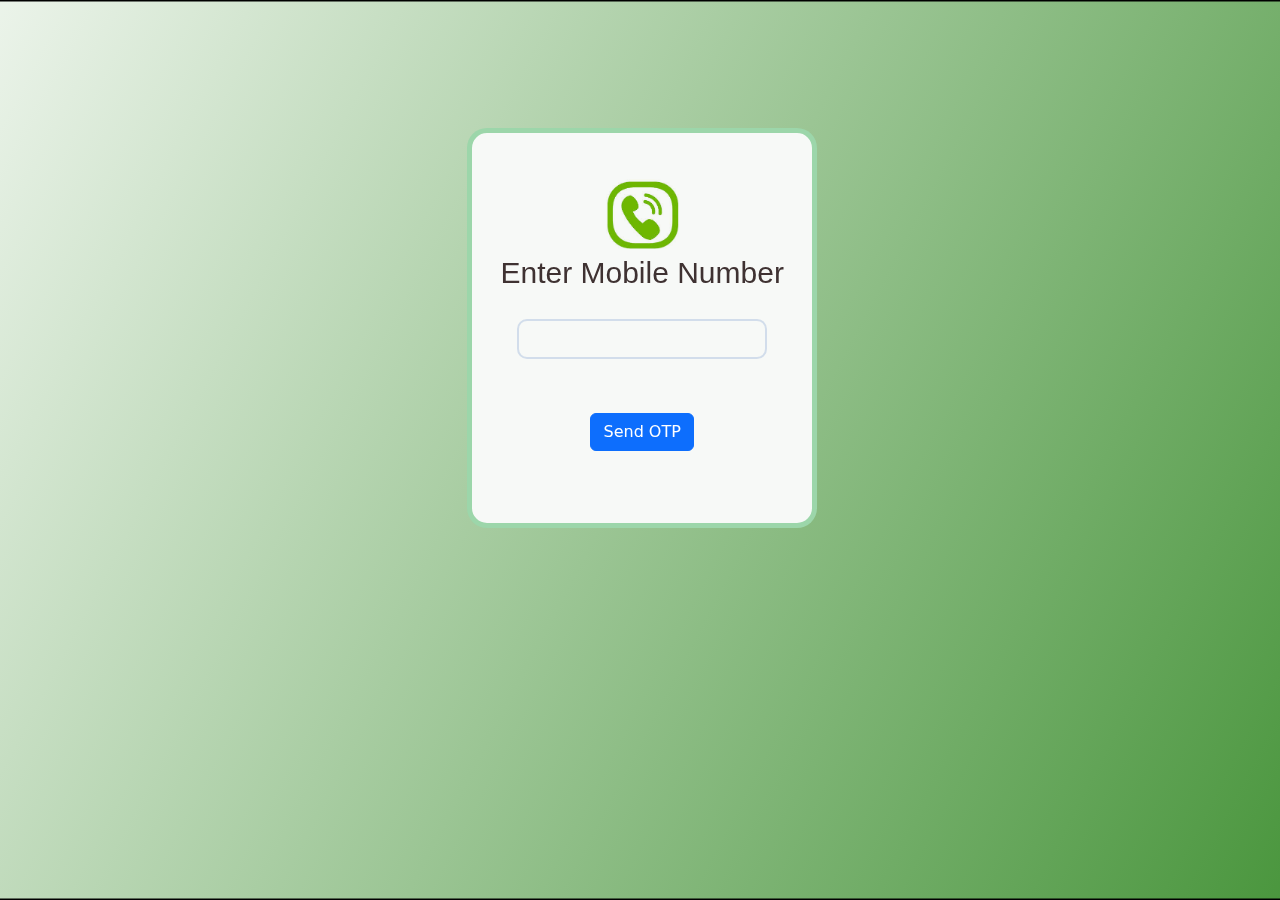
<file: index.html>
<!DOCTYPE html>
<html lang="en">
<head>
    <meta charset="UTF-8">
    <meta name="viewport" content="width=device-width, initial-scale=1.0">
    <link rel="stylesheet" href="style.css">
    <link href="https://cdn.jsdelivr.net/npm/bootstrap@5.3.3/dist/css/bootstrap.min.css" rel="stylesheet" integrity="sha384-QWTKZyjpPEjISv5WaRU9OFeRpok6YctnYmDr5pNlyT2bRjXh0JMhjY6hW+ALEwIH" crossorigin="anonymous">
		<script src="https://cdn.jsdelivr.net/npm/bootstrap@5.3.3/dist/js/bootstrap.bundle.min.js" integrity="sha384-YvpcrYf0tY3lHB60NNkmXc5s9fDVZLESaAA55NDzOxhy9GkcIdslK1eN7N6jIeHz" crossorigin="anonymous"></script>
    <title>Document</title>
</head>
<body>
  <section class="section_one">
    <div class="cuntainer">

        <div class="mobile_box">
            <div class="image2">
                <img src="image/image3.jpeg">
            </div>
            <h1 class="head">Enter Mobile Number</h1>
            <div>
                <input type="tel" id="input_phone" name="phone" maxlength="10">
            </div>
             <div class="button2">
               <button type="button" class="btn btn-primary" id="liveToastBtn"  id="btn_two" onclick="myfunction()">Send OTP</button>
            </div> 
            
            <div class="toast-container position-fixed bottom-0 end-0  p-3" id="full">
                <div id="liveToast" class="toast" role="alert" aria-live="assertive" aria-atomic="true">
                  <div class="toast-header">
                    
                    <strong class="me-auto">Mobile OTP</strong>
                    <small>1 sec ago</small>
                    <button type="button" class="btn-close" data-bs-dismiss="toast" aria-label="Close" ></button>
                  </div>
                  <div class="toast-body">
                    <p id="para"></p>
                  </div>
                 
                </div>
              </div>
              <p id="mess"></p>
              <!-- <button id="btn_two" onclick="myfunction()">Send OTP</button> -->
        </div>
</section>

        
    <script src="main.js"></script>
</body>
</html>
</file>
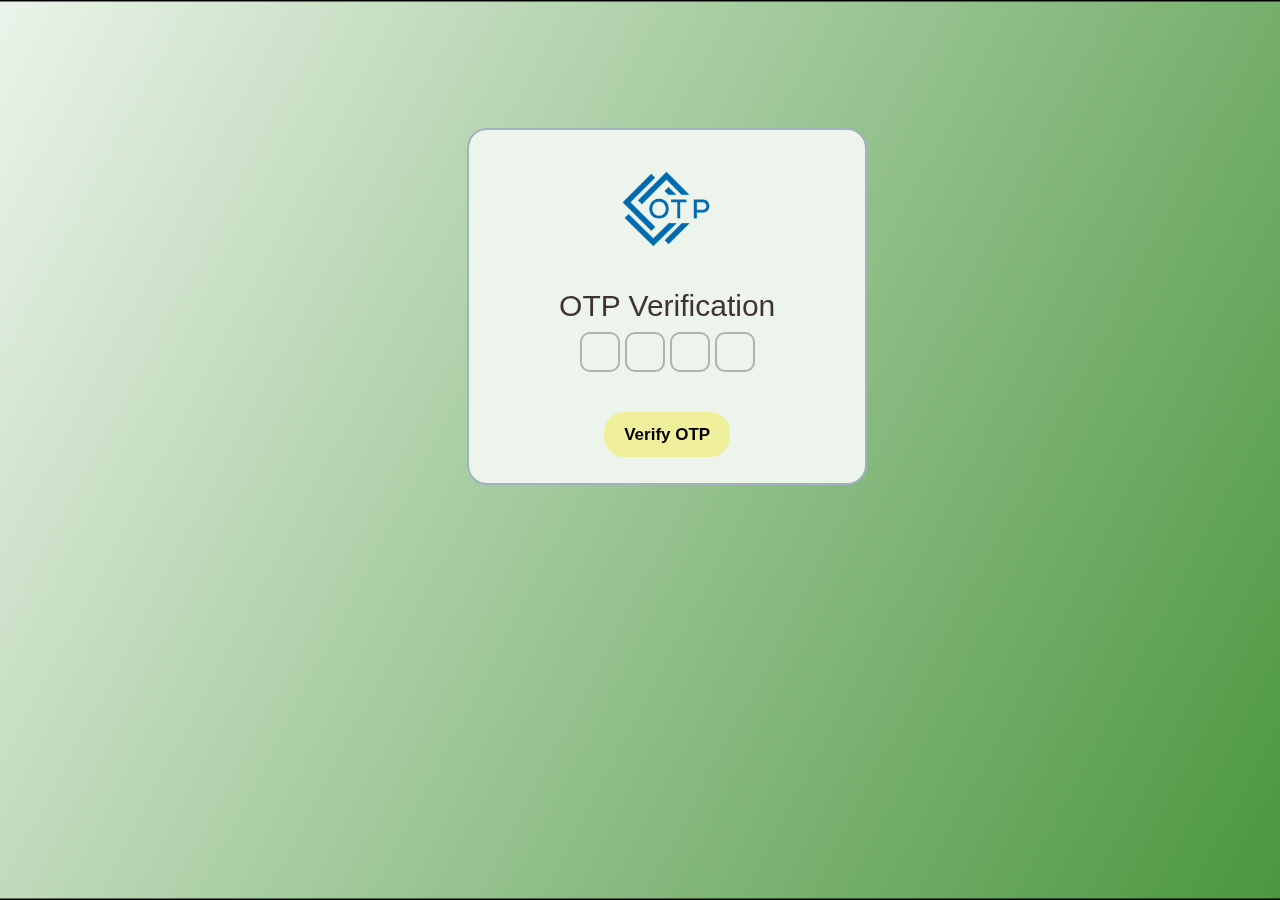
<file: login.html>
<!DOCTYPE html>
<html lang="en">
<head>
    <meta charset="UTF-8">
    <meta name="viewport" content="width=device-width, initial-scale=1.0">
    <link rel="stylesheet" href="style.css">
    <link rel="stylesheet" href="style.css">
    <link href="https://cdn.jsdelivr.net/npm/bootstrap@5.3.3/dist/css/bootstrap.min.css" rel="stylesheet" integrity="sha384-QWTKZyjpPEjISv5WaRU9OFeRpok6YctnYmDr5pNlyT2bRjXh0JMhjY6hW+ALEwIH" crossorigin="anonymous">
	<script src="https://cdn.jsdelivr.net/npm/bootstrap@5.3.3/dist/js/bootstrap.bundle.min.js" integrity="sha384-YvpcrYf0tY3lHB60NNkmXc5s9fDVZLESaAA55NDzOxhy9GkcIdslK1eN7N6jIeHz" crossorigin="anonymous"></script>
    <title>Document</title>
    <style></style>
</head>
<body>
    <section class="section_two">
        <div class="cuntainer">
            <div class="full_box">
                <div class="image">
                    <img src="image/image1.jpg">
                </div>
                <h1>OTP Verification</h1>
                <div>
                    <input type="text" maxlength="1" id="otp1" class="input" oninput="moveToNext(this, 'otp2')" onkeydown="moveToPrev(event, 'otp1')">
                    <input type="text" maxlength="1" id="otp2" class="input" oninput="moveToNext(this, 'otp3')" onkeydown="moveToPrev(event, 'otp1')">
                    <input type="text" maxlength="1" id="otp3" class="input" oninput="moveToNext(this, 'otp4')"onkeydown="moveToPrev(event, 'otp2')">
                    <input type="text" maxlength="1" id="otp4" class="input" onkeydown="moveToPrev(event, 'otp3')">
                </div>
                <div class="button">
                    <button id="btn" onclick="mybutton()">Verify OTP</button>
                </div>
                <p id="para_two"></p>
            </div>
            
            </div>
        </div>
        
    </section>
    
    <script src="main.js"></script>
</body>
</html>
</file>
<file: style.css>
*{
    padding: 0px;
    margin: 0px;
    box-sizing: border-box;
}
.cuntainer{
    width: 90%;
    margin: auto;
}
.full_box{
    width: 400px;
    color: rgb(63, 50, 50);
    display: flex;
    flex-direction: column;
     justify-content: center;
    align-items: center;
    text-align: center;
    border-radius: 20px;
    border: 2px solid #2f4c7b64;
    margin-left:35%;
    background-color: rgb(236, 244, 236);

}

.mobile_box h1{
    font-family:sans-serif;
    font-size:30px;
}
.full_box h1{
    font-family:sans-serif;
    font-size:30px;
}
.head{
    font-size: 20px;
}

input{
    width:40px;
    height: 40px;
    font-size: 25px;
    outline: none;
    border: 2px solid #4c505564;
    border-radius:10px;
    text-align: center;
    margin: 30px 0;
    color: #31353b;
    background: transparent;
}
.image img{
    width: 100%;
   
}
.image{
    width:40%;
    mix-blend-mode: multiply;
}
.full_box .button{
    margin-top:10%;
}
.full_box #btn{
    font-size: 17px;
    border: none;
    padding: 10px 20px;
    background-color:rgb(239, 239, 156);
    color: black;
    font-weight: 600;
    border-radius: 20px;
    font-family:sans-serif;
}
#btn:hover{
    background-color: rgb(245, 245, 59);
}
input:focus{
outline:2px solid lightgreen;	
border: none;
}
.image2{
width:25%;
mix-blend-mode: multiply;
}
.image2 img{
    width: 100%;   
}
#mess{
margin-top: 20px;
}


.mobile_box{
width: 350px;
height: 400px;
color: rgb(63, 50, 50);
display: flex;
flex-direction: column;
justify-content: center;
align-items: center;
text-align: center;
border-radius: 20px;
border: 5px solid #0fa13464;
margin-left:35%;
background-color: rgb(247, 249, 247);
}
#input_phone{
width:250px;
height: 40px;
font-size: 25px;
outline: none;
border: 2px solid #99b2da64;
border-radius:10px;
margin: 20px 0;
color: #424445;
background: transparent;
}
.button2{
margin-top: 10%;
}
#btn_two{
font-size: 17px;
    border: none;
    padding: 10px 20px;
    background-color:rgb(155, 252, 155);
    color: black;
    font-weight: 600;
    border-radius: 20px;
    font-family:sans-serif;
    
}
#btn_two:hover{
    background-color: rgb(93, 247, 93);
}
#para_two{
    margin-top: 10px;
}

/* #input_phone:focus {
outline:2px solid lightgreen;	
border: none;
} */
 .section_one{
    background-image: url(image/image5.svg);
    width: 100%;
    height: 100vh;
    padding-top: 10%;
    background-repeat: no-repeat;
    background-size: cover; 
    background-position: center;
 }
 .section_two{
    background-image: url(image/image5.svg);
    width: 100%;
    height: 100vh;
    padding-top: 10%;
    background-repeat: no-repeat;
    background-size: cover; 
    background-position: center;
 }

 @media(max-width:600px){
    .mobile_box{
        width: 250px;
        height: 255px;
        color: rgb(63, 50, 50);
        display: flex;
        flex-direction: column;
        justify-content: center;
        align-items: center;
        text-align: center;
        border-radius: 20px;
        border: 5px solid #0fa13464;
        margin-left:7%;
        background-color: rgb(247, 249, 247);
        position: fixed;
 }
 #input_phone{
    width:200px;
    height:30px;
    font-size:17px;
    outline: none;
    border: 2px solid #99b2da64;
    border-radius:10px;
    margin: 20px 0;
    color: #424445;
    background: transparent;
    }
    .mobile_box h1{
        font-family:sans-serif;
        font-size:20px;
        padding-top: 5px;
    }
    .image2{
        width:20%;
        mix-blend-mode: multiply; 
     }
     .image2 img{
        width: 100%;   
        padding-top:30px;
        }
    .button2{
        margin-top: 5%;
        }
     #mess{
        margin-top:5px;
        padding-bottom: 20px;
         }

    .section_one{
        background-image: url(image/image5.svg);
        width: 100%;
        height: 100vh;
         padding-top: 10%;
        background-repeat: no-repeat;
         background-size: cover; 
        background-position: center;
         }

        .toast-container{
         position: fixed;
         bottom:0;
        top:0;
         }

         .full_box{
            width:260px;
            height: 260px;
            color: rgb(63, 50, 50);
            display: flex;
            flex-direction: column;
             justify-content: center;
            align-items: center;
            text-align: center;
            border-radius: 20px;
            border: 2px solid #2f4c7b64;
            margin-left:5%;
            background-color: rgb(236, 244, 236);
        
        }
        .image img{
            width: 100%;
           
        }
        .image{
            width:40%;
            mix-blend-mode: multiply;
        }
        .full_box h1{
            font-family:sans-serif;
            font-size:25px;
        }
        .head{
            font-size: 15px;
        }
        input{
            width:35px;
            height: 35px;
            font-size: 20px;
            outline: none;
            border: 2px solid #4c505564;
            border-radius:10px;
            text-align: center;
            margin: 30px 0;
            color: #31353b;
            background: transparent;
        }
        .full_box .button{
            margin-top:8%;
        }
        .full_box #btn{
            font-size: 15px;
            border: none;
            padding: 8px 15px;
            background-color:rgb(239, 239, 156);
            color: black;
            font-weight: 600;
            border-radius: 20px;
            font-family:sans-serif;
        }
        .section_two{
            background-image: url(image/image5.svg);
            width: 100%;
            height: 100vh;
            padding-top: 7%;
            background-repeat: no-repeat;
            background-size: cover; 
            background-position: center;
         }
        
                
                 
            }
</file>
